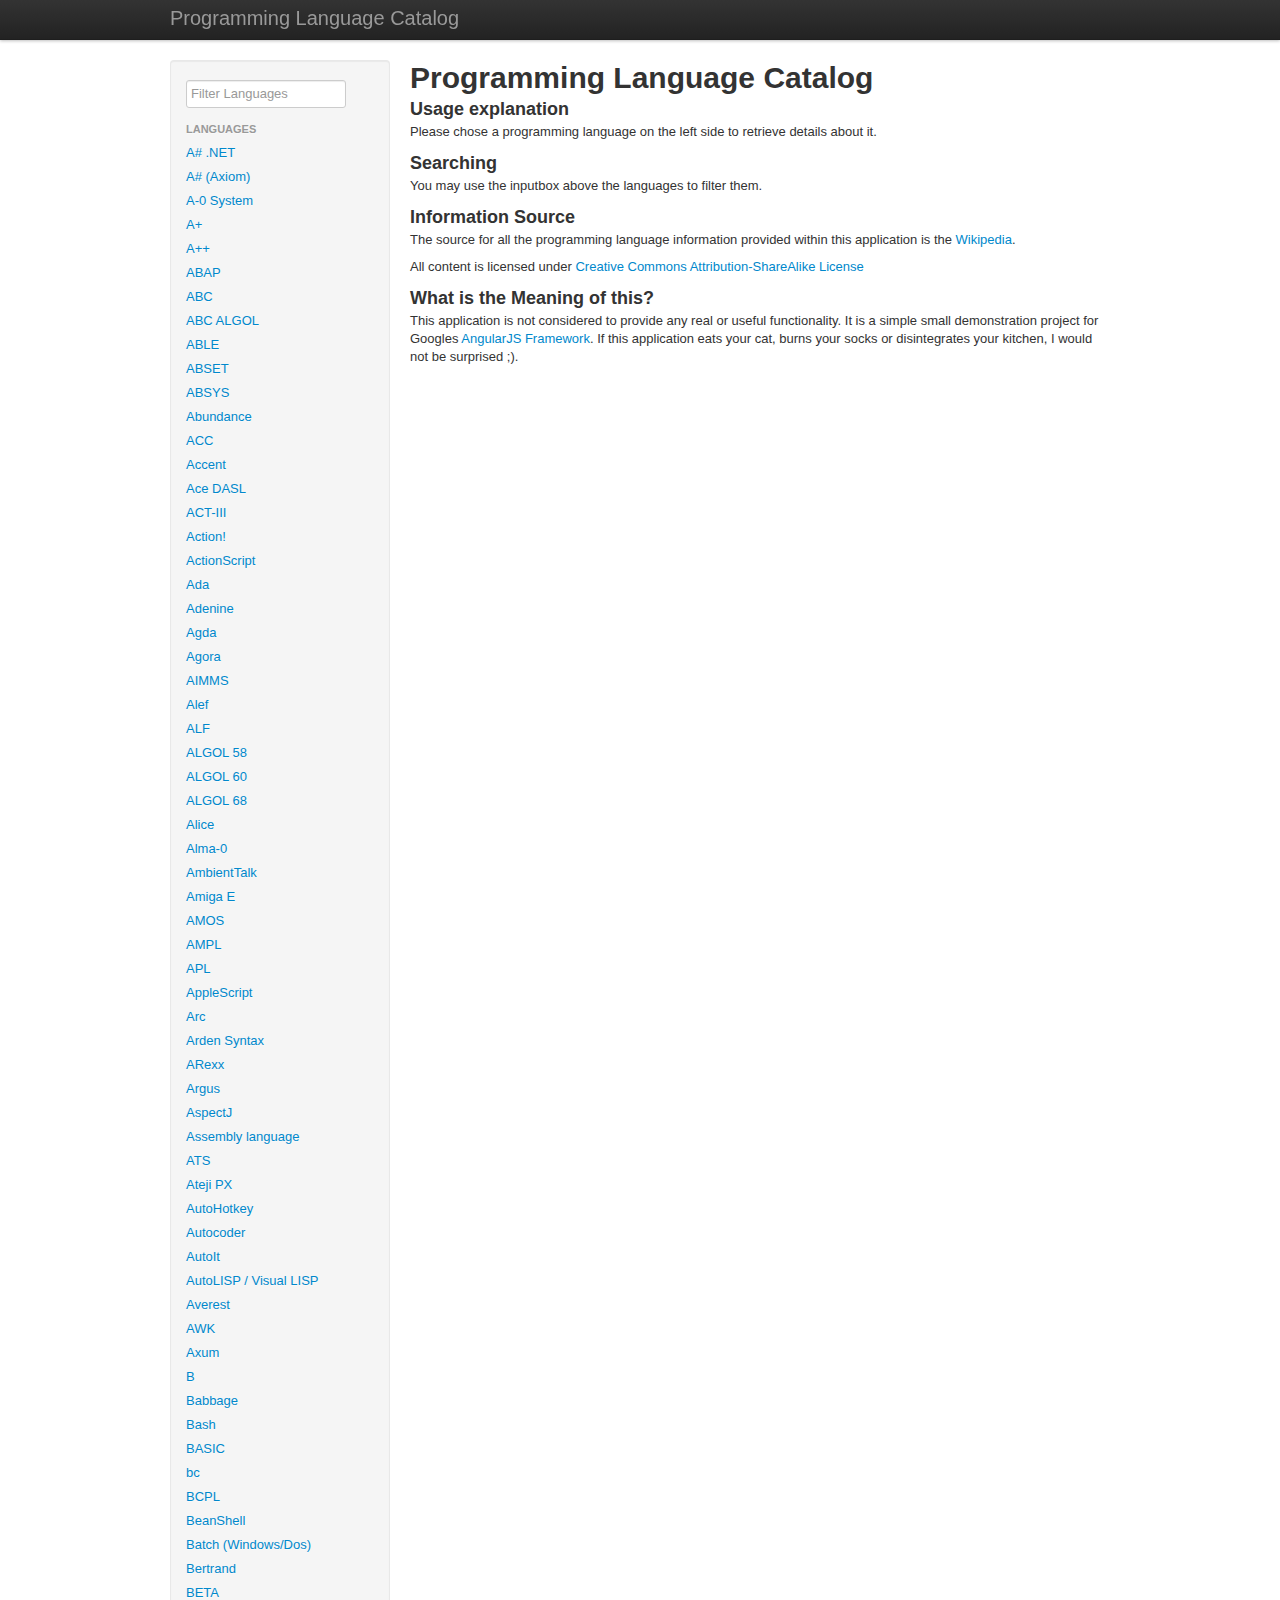
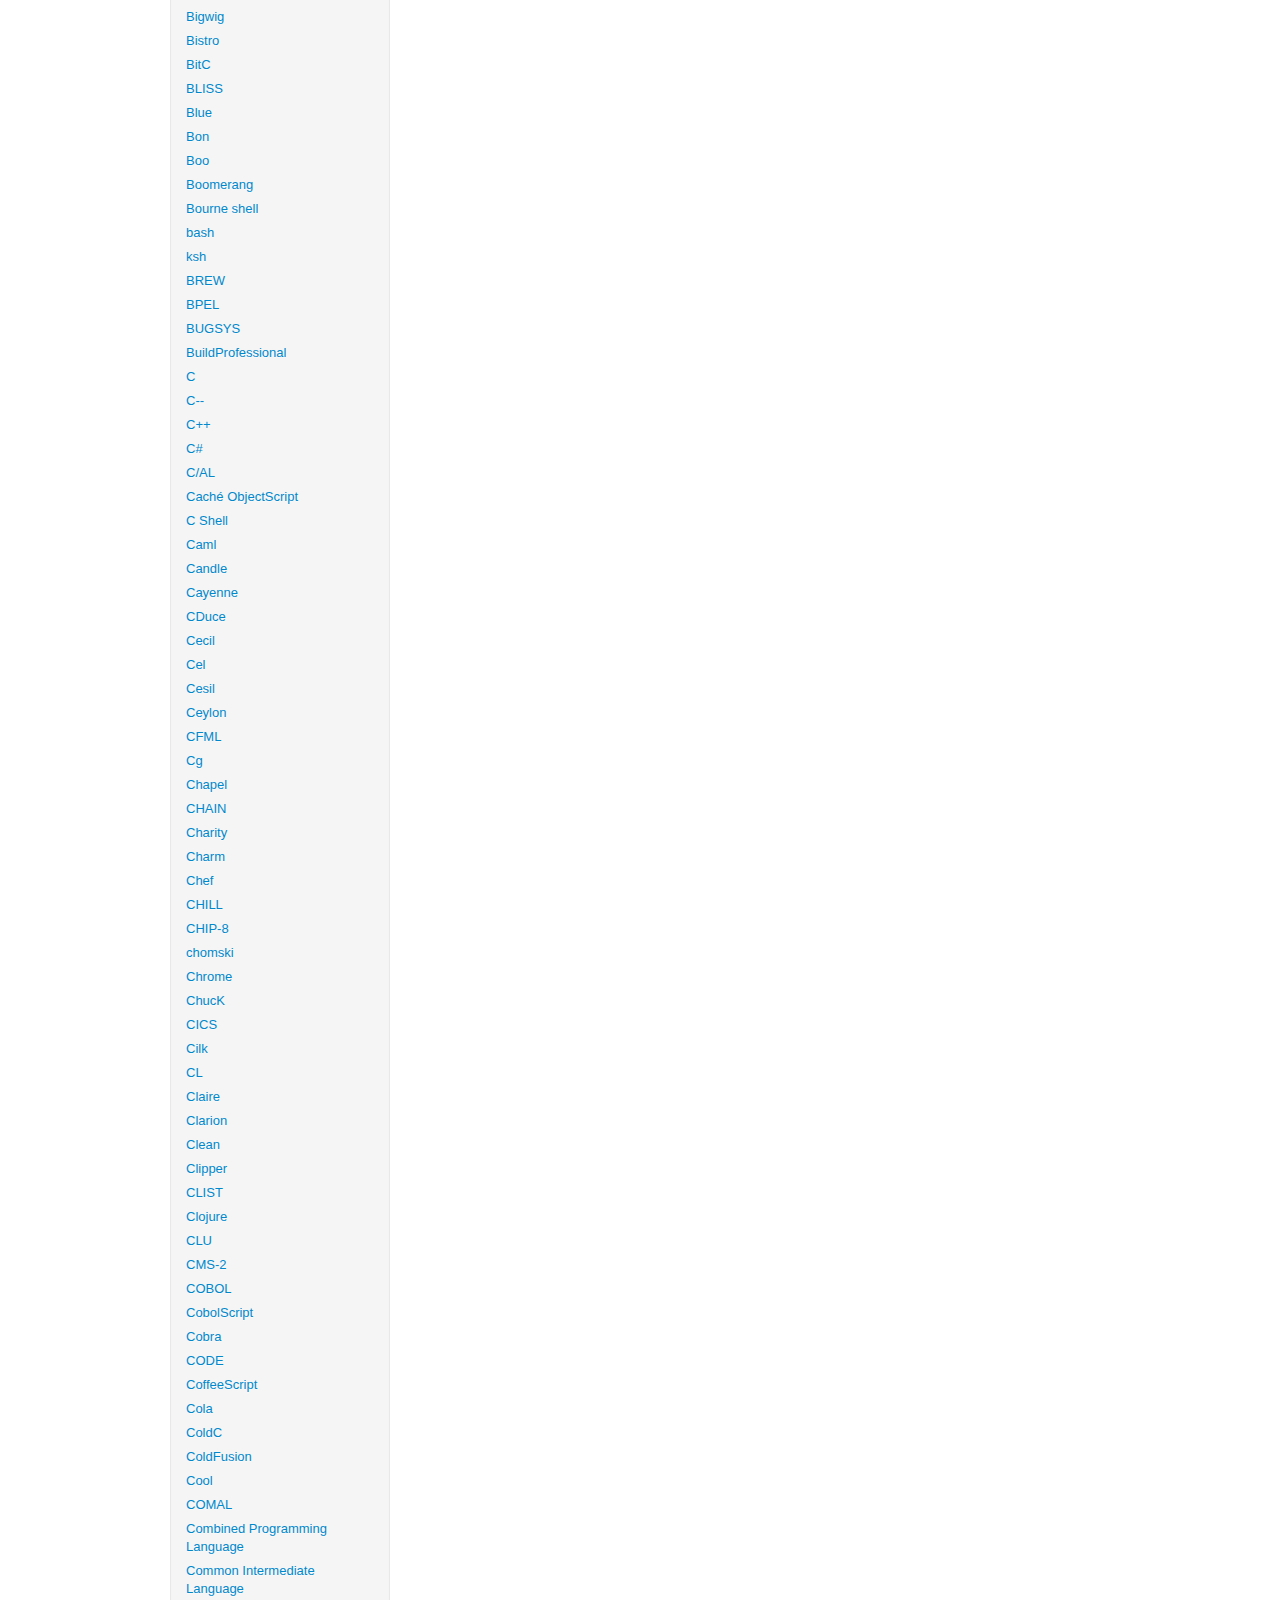
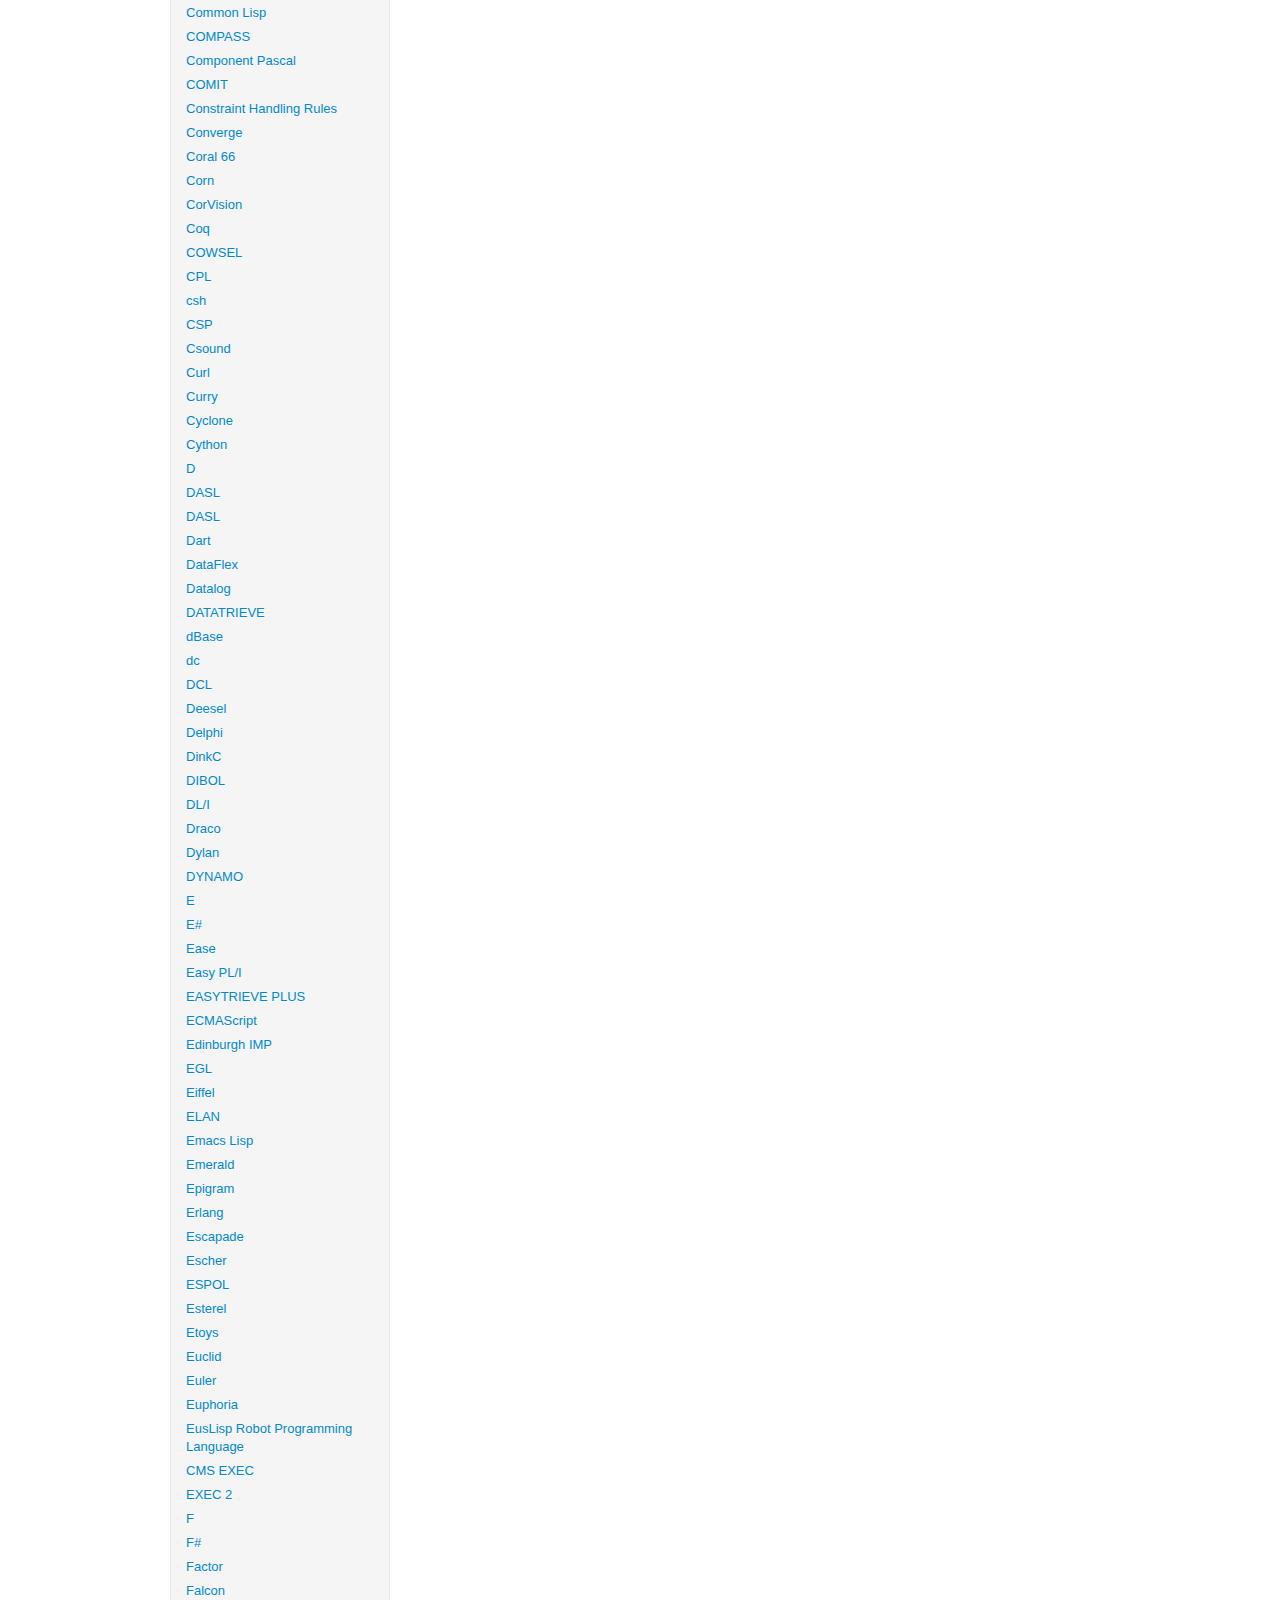
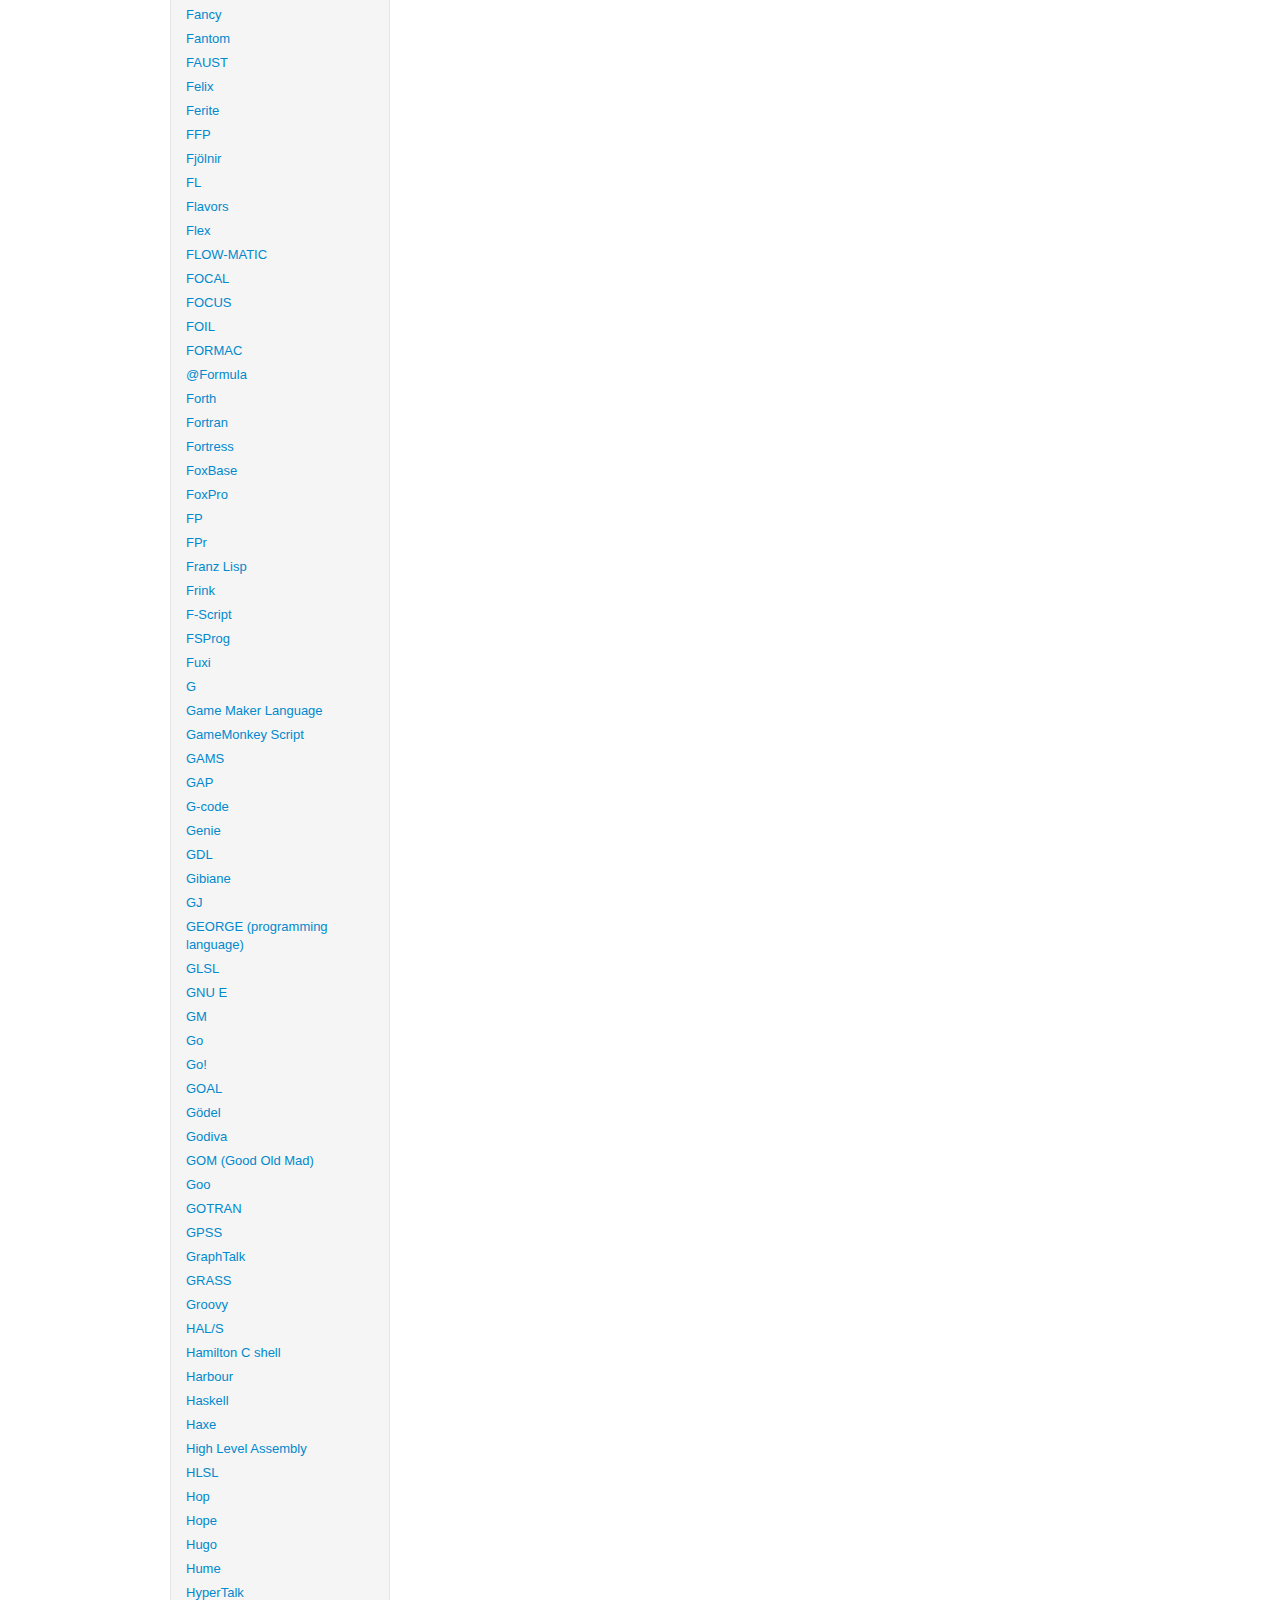
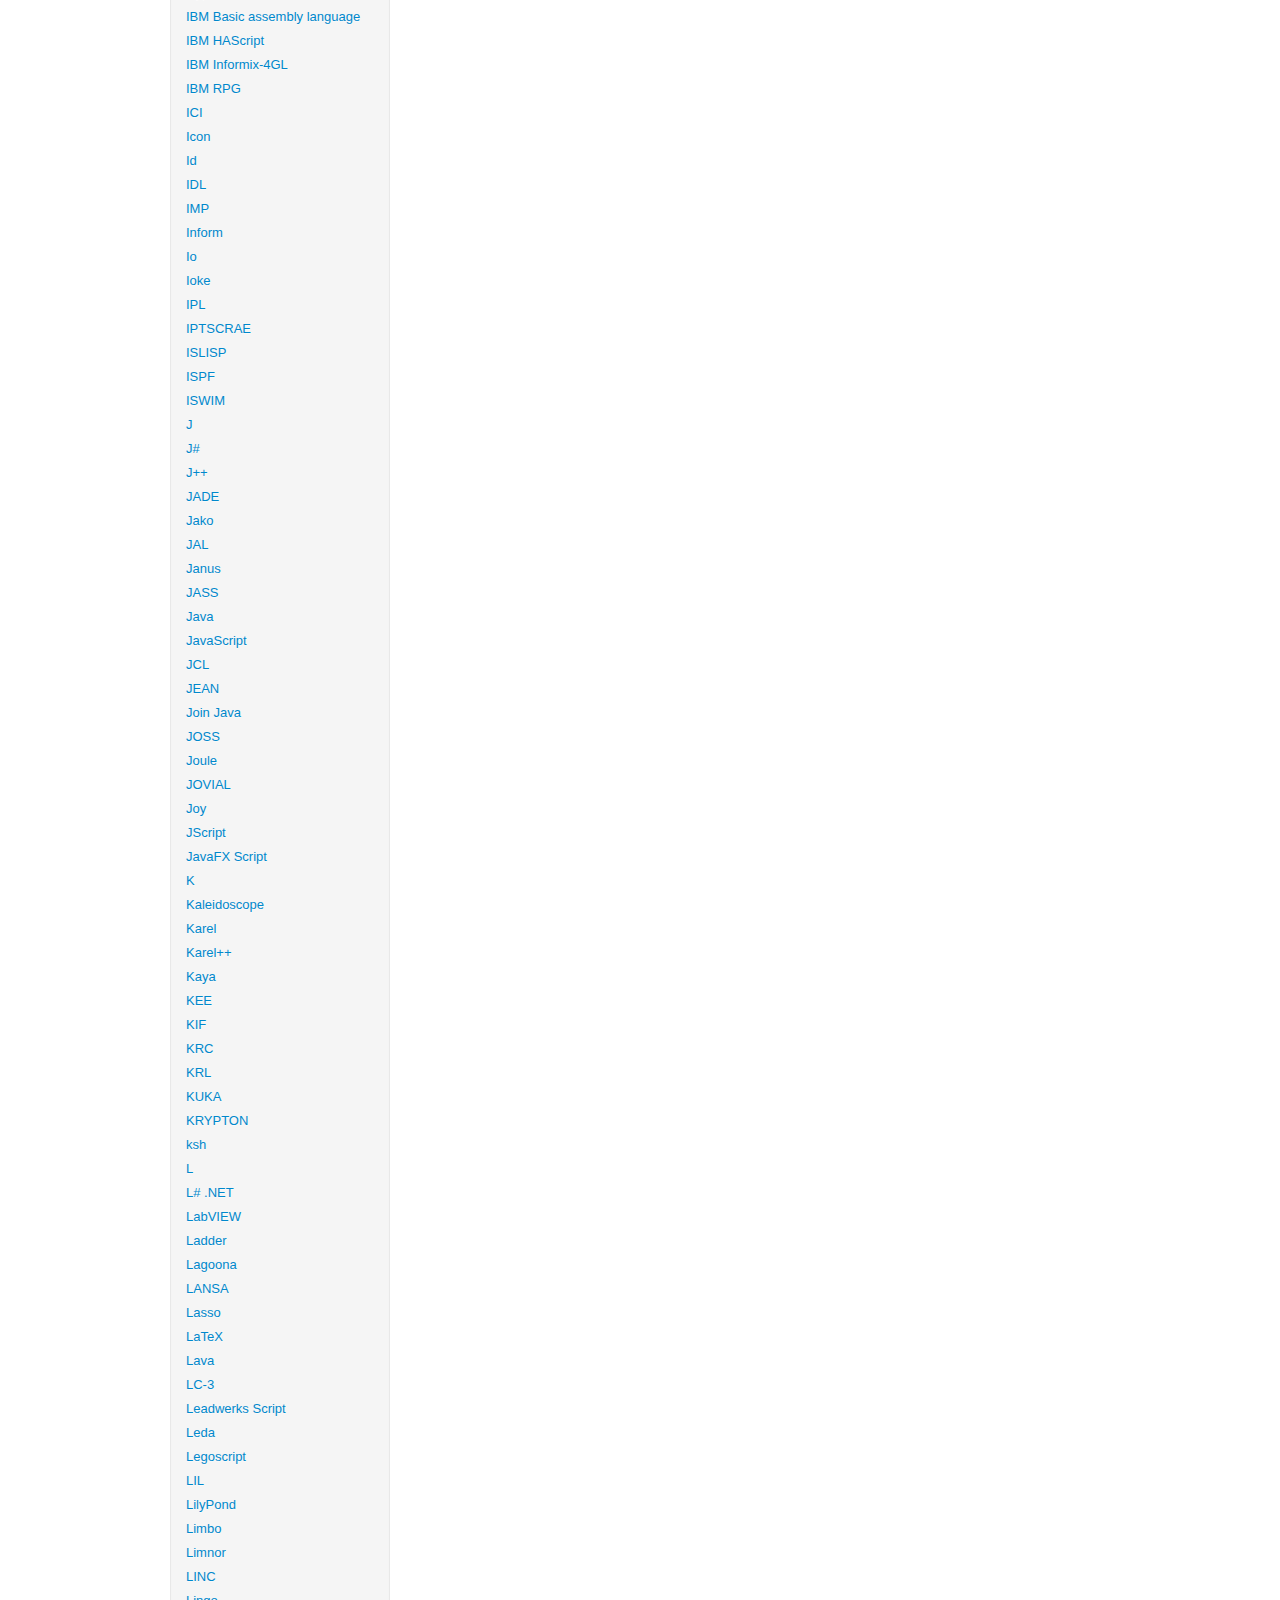
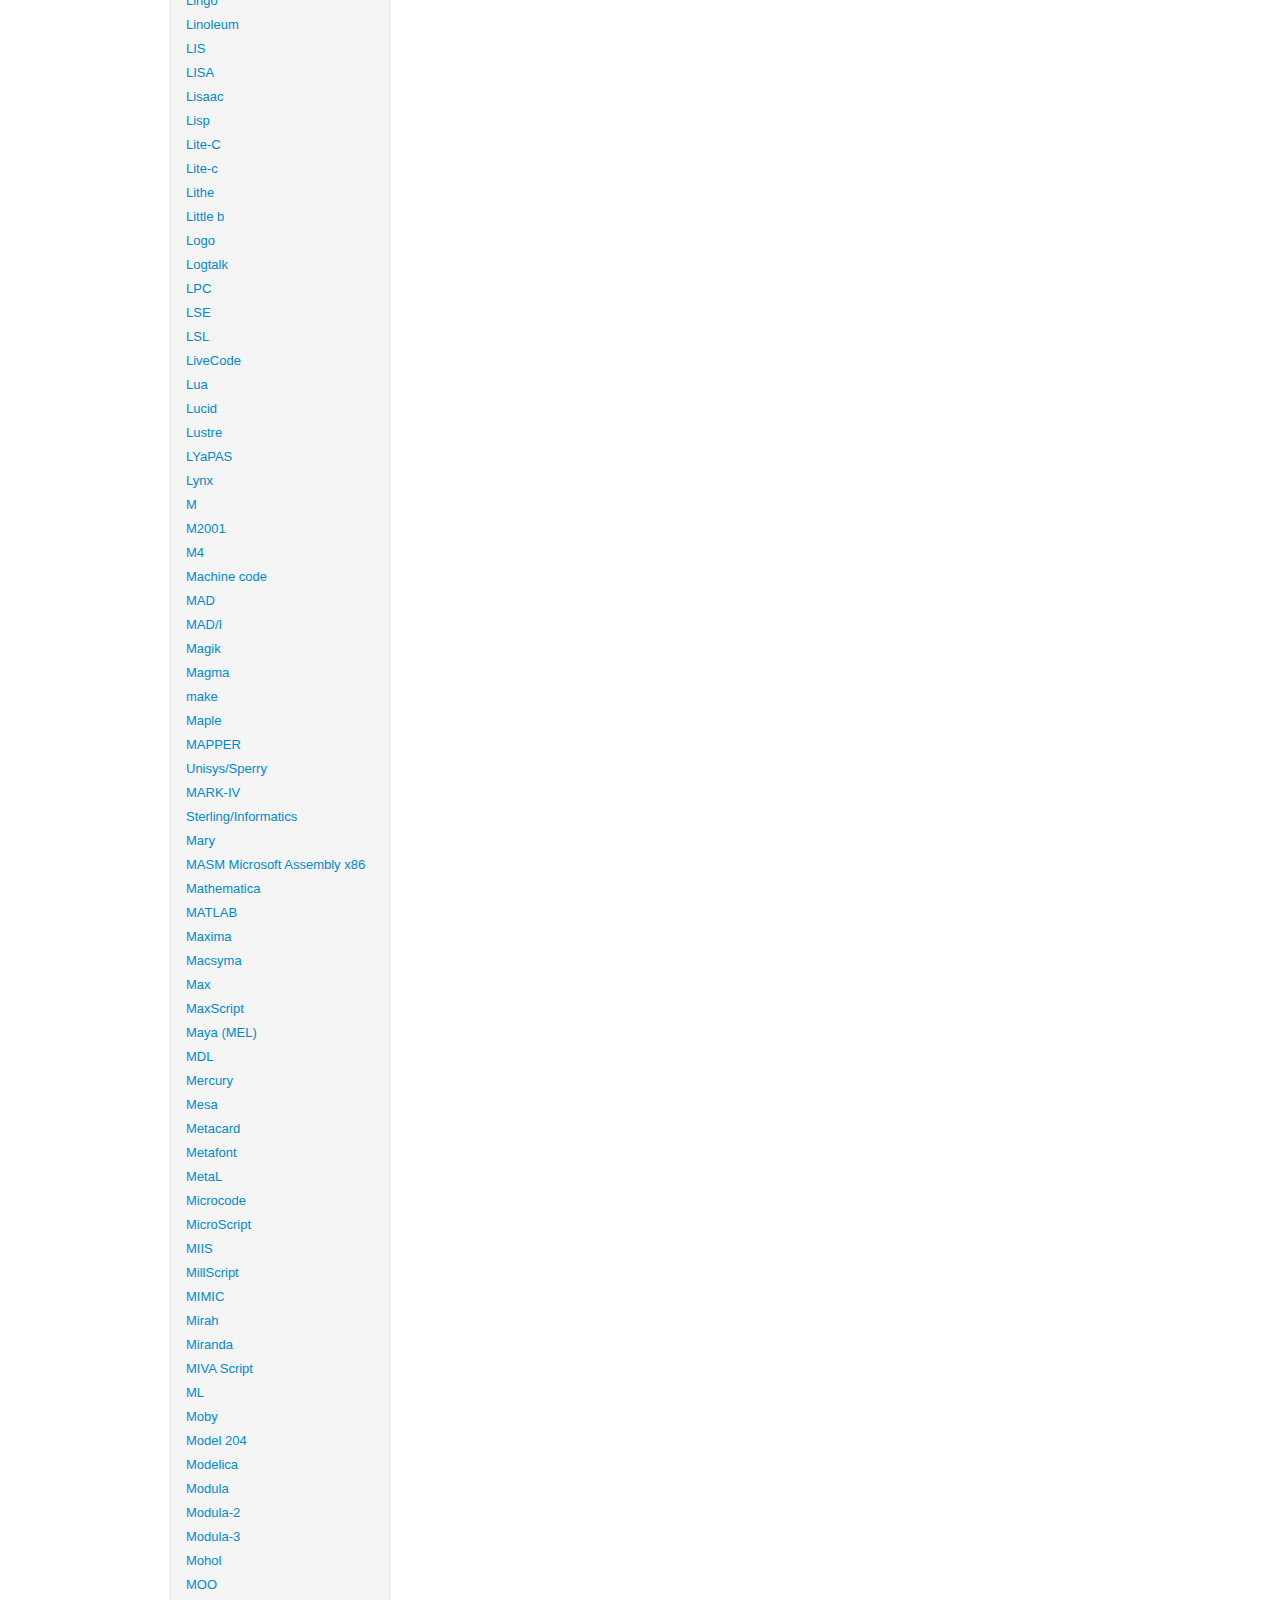
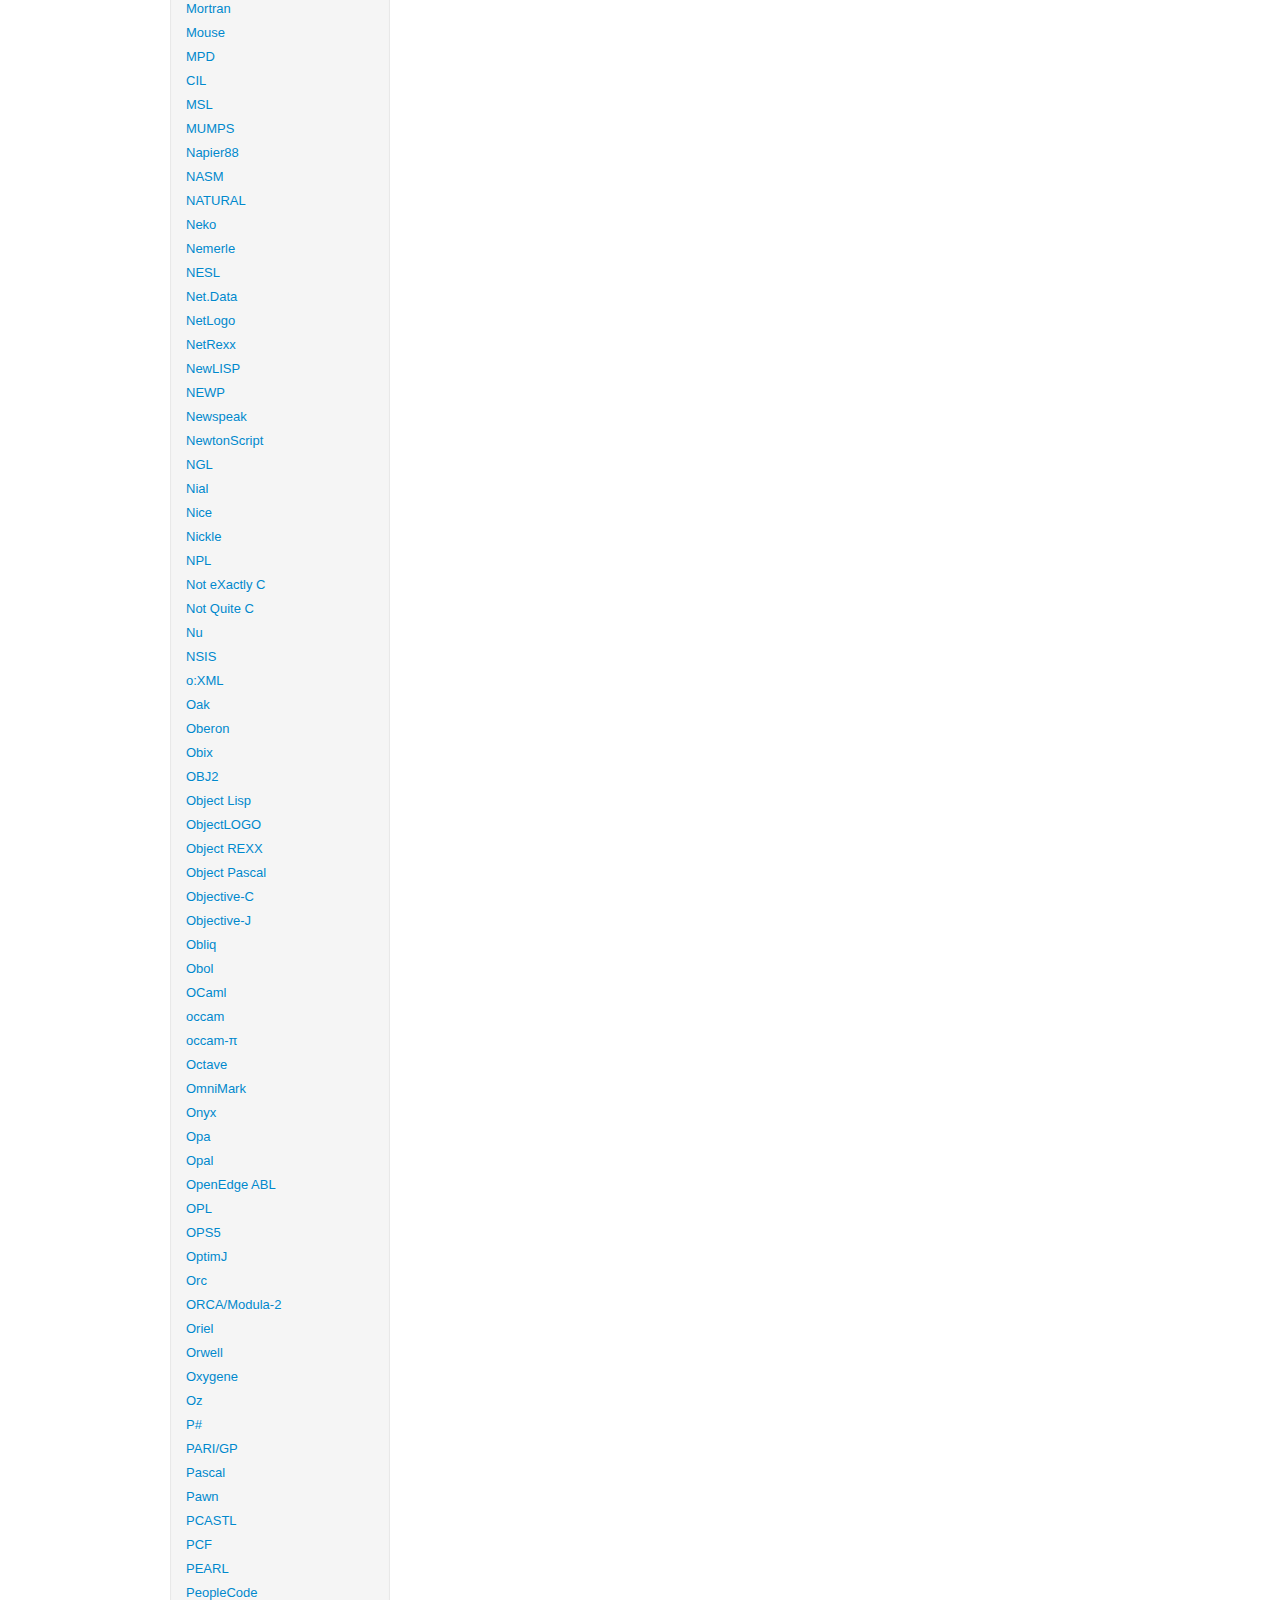
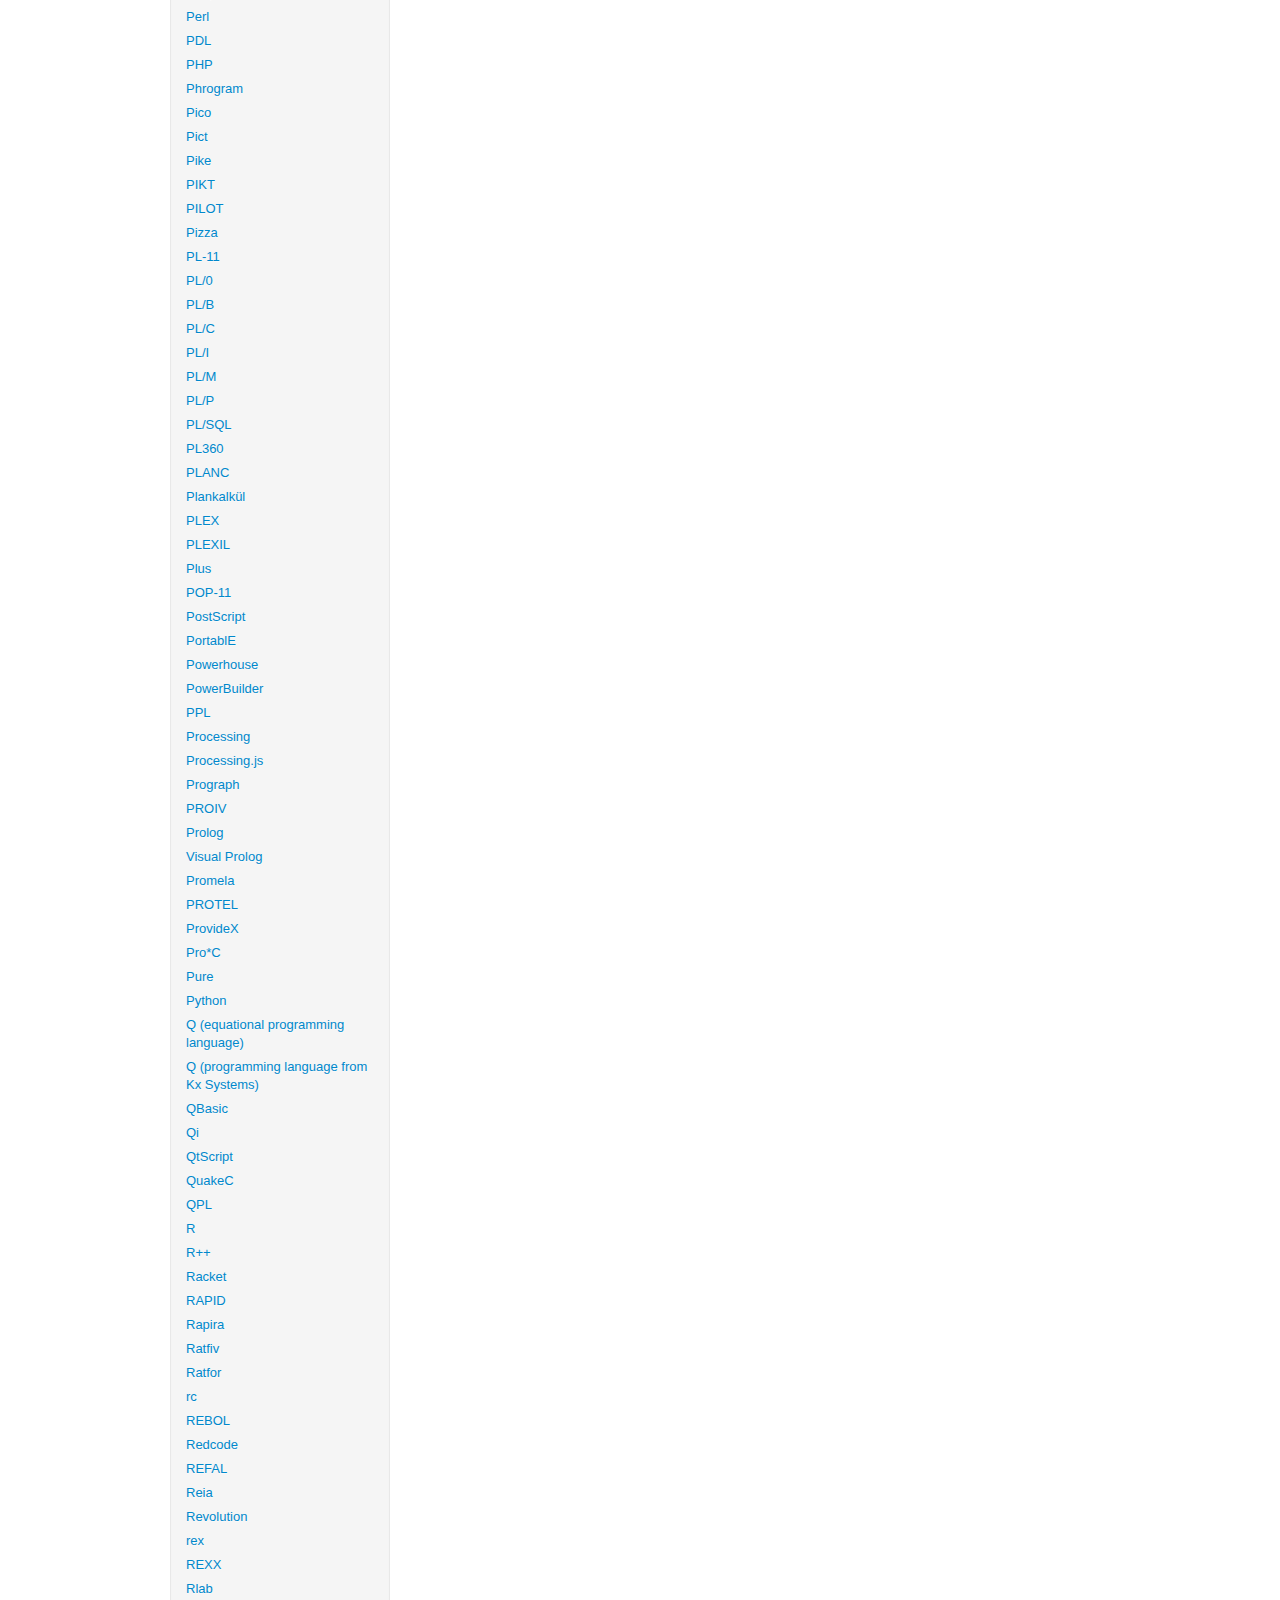
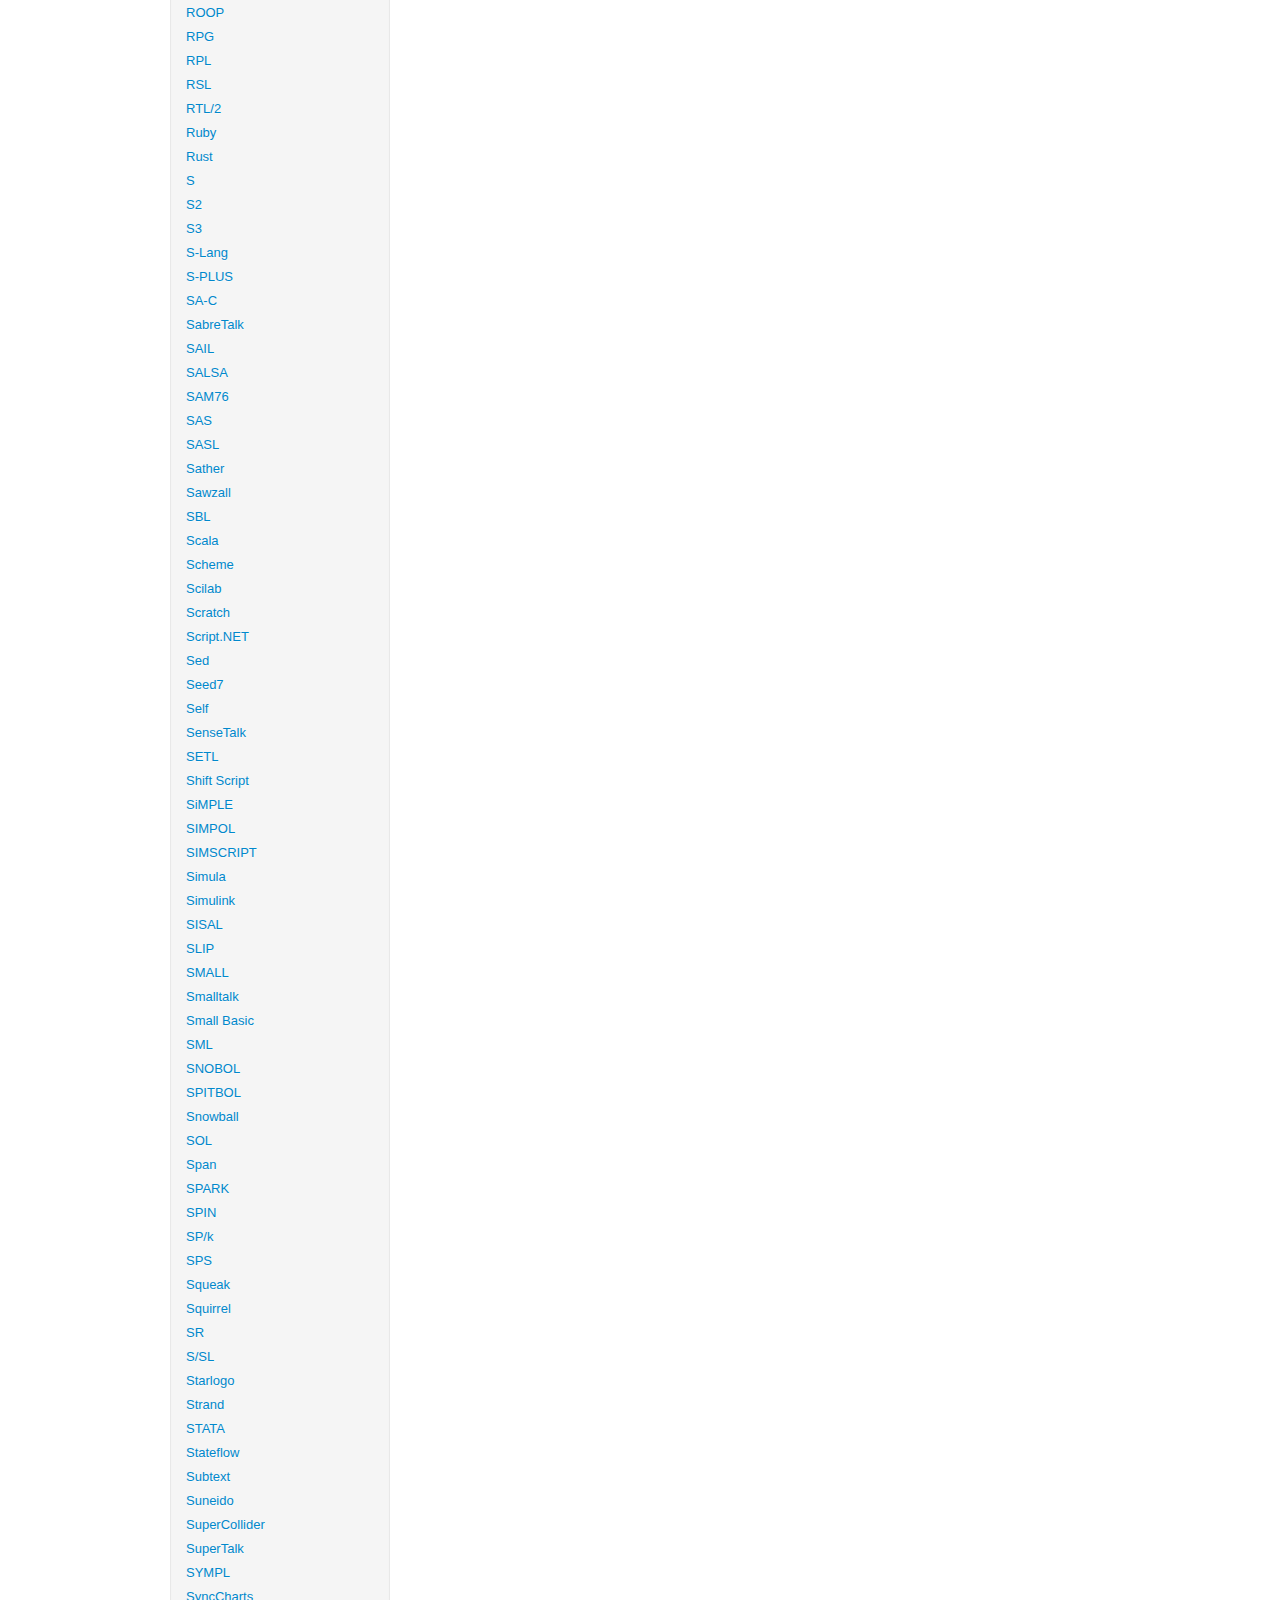
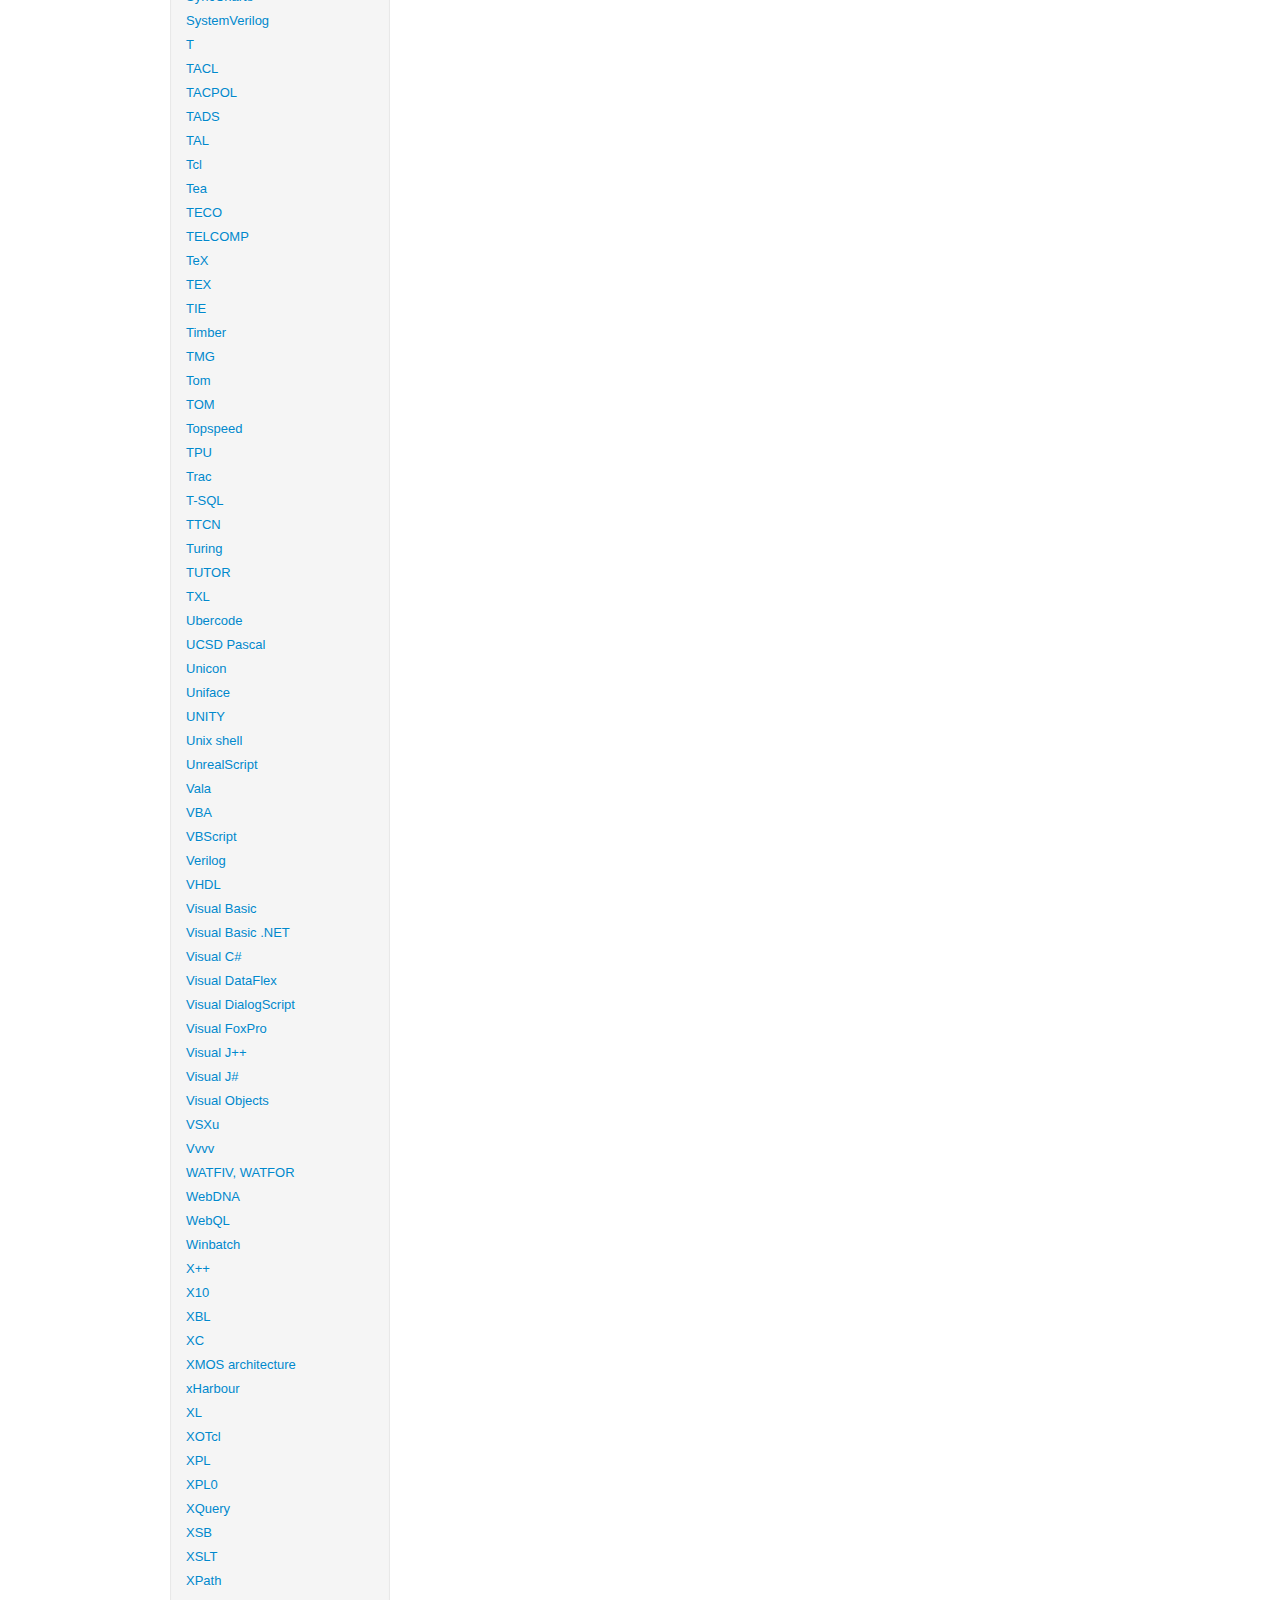
<file: app/index.html>
<!doctype html>
<html lang="en" ng-app="languageCatalog">
<head>
    <meta charset="utf-8">
    <title>Programming language catalog</title>
    <link rel="stylesheet" href="css/bootstrap.css"/>
    <link rel="stylesheet" href="css/app.css"/>
</head>
<body class="ng-cloak">
    <div class="navbar navbar-fixed-top">
        <div class="navbar-inner">
            <div class="container">
                <a class="brand" href="#">Programming Language Catalog</a>
            </div>
        </div>
    </div>

    <div class="container languageCatalog-main">
        <div class="row">
            <div class="span3">
                <div ng-include="'partials/sidebar.html'"></div>
            </div>
            <div class="span9">
                <div ng-view></div>
            </div>
        </div>

        <hr>

        <footer>
            <p>
                &copy; <a href="http://qafoo.com">Qafoo</a> 2012
                <span class="pull-right">The source of all displayed programming language information is <a href="http://en.wikipedia.org">Wikipedia</a></span>
            </p>
        </footer>

    </div>

    <!-- Load all the needed JavaScript -->
    <script src="lib/angular/angular.js"></script>
    <script src="js/app.js"></script>
    <script src="js/controllers/index.js"></script>
    <script src="js/controllers/landing.js"></script>
    <script src="js/controllers/language.js"></script>
    <script src="js/controllers/sidebar.js"></script>
    <script src="js/filters/index.js"></script>
    <script src="js/filters/join.js"></script>
</body>
</html>
</file>
<file: app/css/app.css>
/* app css stylesheet */
.languageCatalog-main {
    margin-top: 60px;
}
</file>
